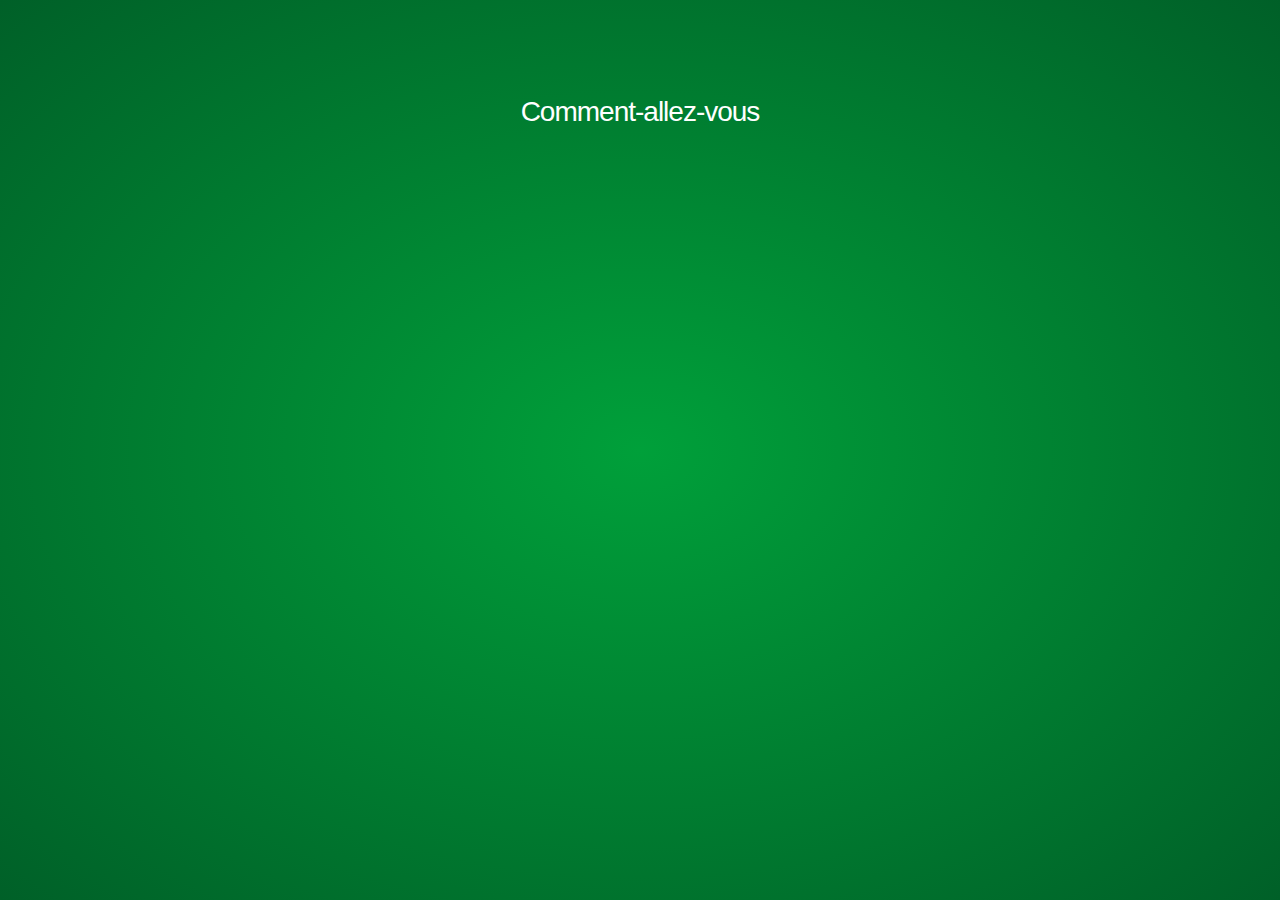
<file: title.html>
﻿<!DOCTYPE html>
<html xmlns="http://www.w3.org/1999/xhtml">
<head>
    <style type="text/css">
        html {
            height: 100%;
        }

        body {
            font-family: Helvetica;
            background: #00a03a; /* Old browsers */
            background: -moz-radial-gradient(center, ellipse cover, #00a03a 0%, #006028 100%); /* FF3.6+ */
            background: -webkit-gradient(radial, center center, 0px, center center, 100%, color-stop(0%,#00a03a), color-stop(100%,#006028)); /* Chrome,Safari4+ */
            background: -webkit-radial-gradient(center, ellipse cover, #00a03a 0%,#006028 100%); /* Chrome10+,Safari5.1+ */
            background: -o-radial-gradient(center, ellipse cover, #00a03a 0%,#006028 100%); /* Opera 12+ */
            background: -ms-radial-gradient(center, ellipse cover, #00a03a 0%,#006028 100%); /* IE10+ */
            background: radial-gradient(ellipse at center, #00a03a 0%,#006028 100%); /* W3C */
            filter: progid:DXImageTransform.Microsoft.gradient( startColorstr='#00a03a', endColorstr='#006028',GradientType=1 ); /* IE6-9 fallback on horizontal gradient */
        }

        #page-container {
            width: 400px;
            margin: 100px auto;
        }

        h1 {
            text-align: center;
            margin: 0px;
            padding: 0px;
            display: block;
            font-weight: normal;
            font-family: Arial, Helvetica, sans-serif;
            font-size: 28px;
            letter-spacing: -1px;
            color: #fff;
            line-height: 24px;
            /*text-shadow: #fff 0px 1px 0, #000 0 -2px 0;
            line-height: 3em;
            font-size: 3em;
            font-weight: bold;
            color: #808080;*/
        }

    </style>
    <title></title>
</head>
<body>
    <div id="page-container">
        <div id='header'>
            <h1>Comment-allez-vous</h1>
        </div>
    </div>
</body>
</html>
</file>
